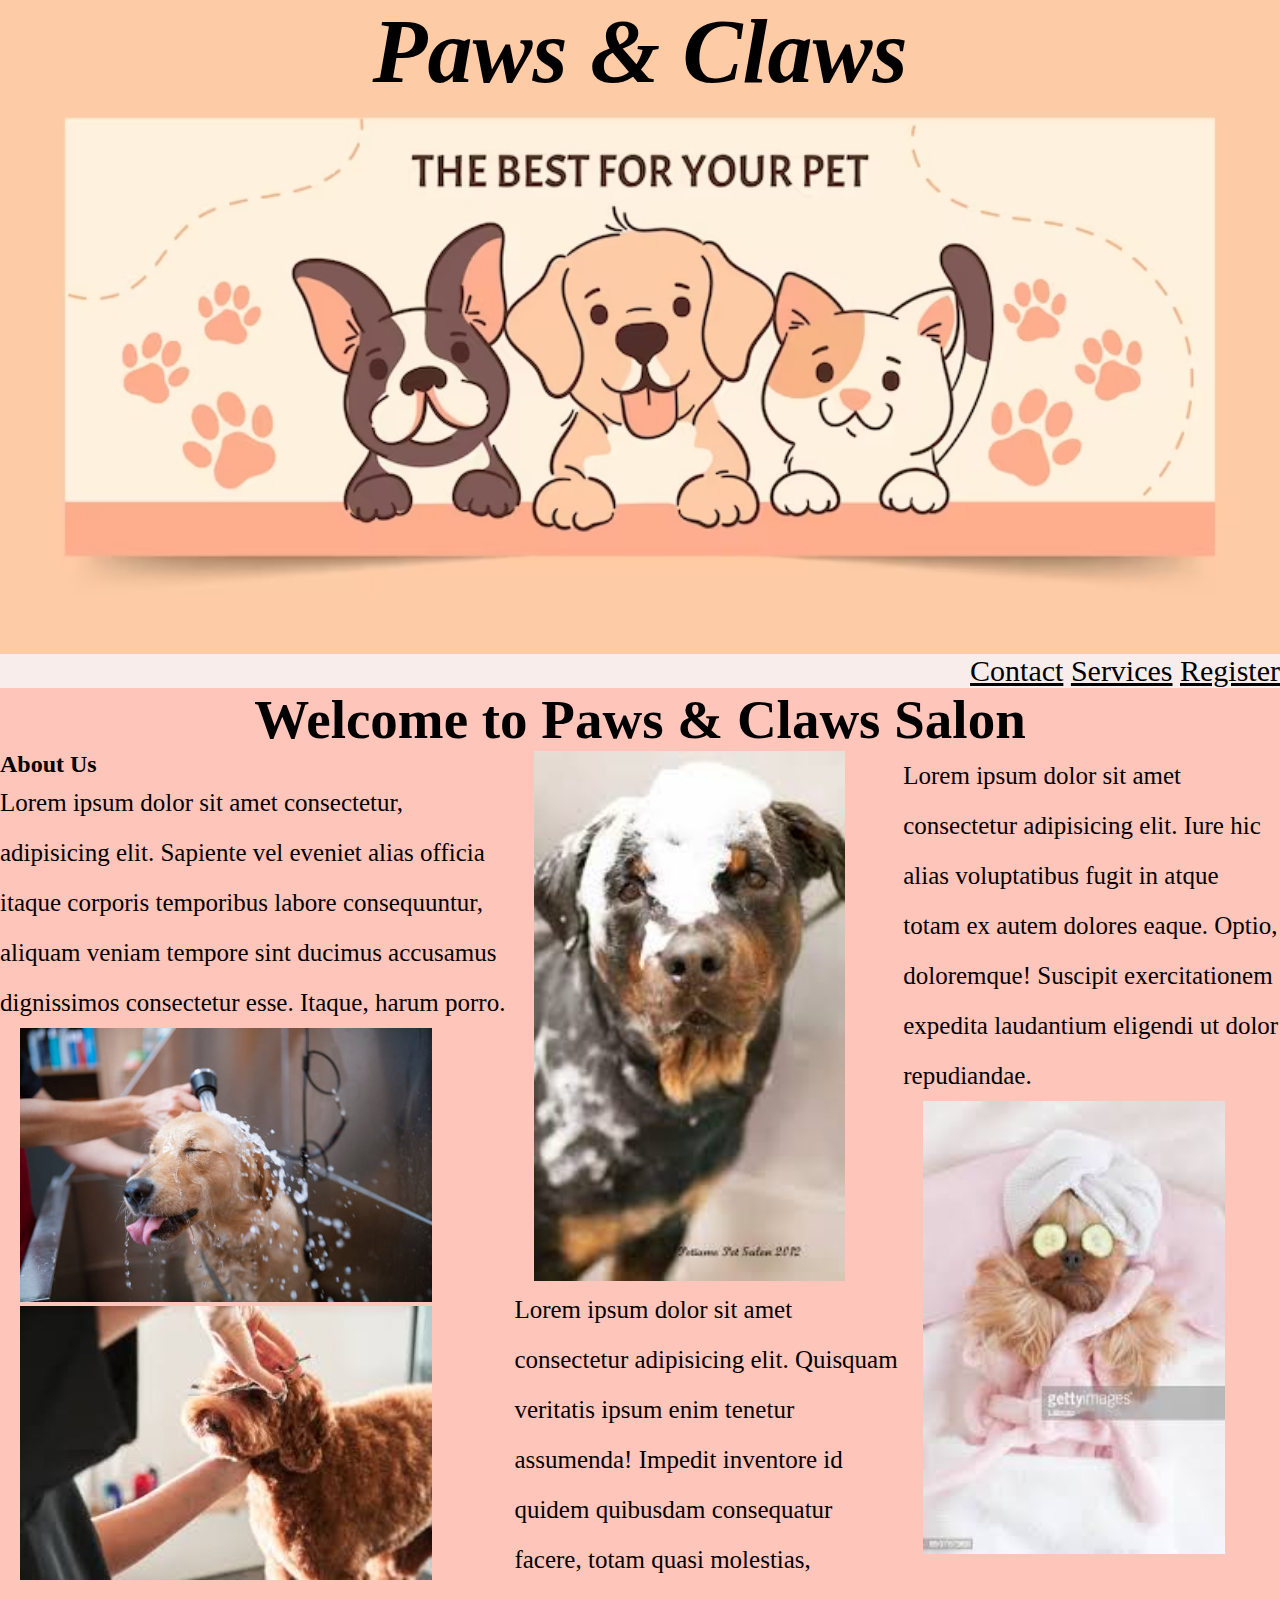
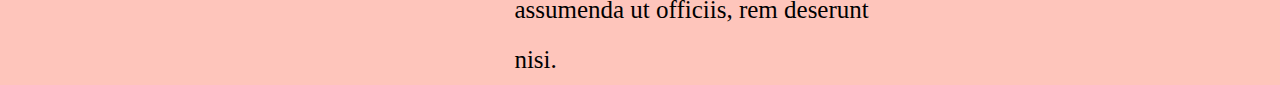
<file: pet solon/index.html>
<!DOCTYPE html>
<html lang="en">
<head>
    <meta charset="UTF-8">
    <meta name="viewport" content="width=device-width, initial-scale=1.0">
    <link rel="stylesheet" href="./style/mystyle.css">
    <title>Pet Solon Prjects</title>
    <link rel="stylesheet" href="./style/mystyle.css">
</head>
<body>

<header class="site-header">
    <h1>Paws & Claws</h1>
</header>
<nav class="menu">
    <a href="contact.html">Contact</a>
    <a href="services.html">Services</a>
    <a href="register.html">Register</a>
    
</nav>
 <h2 class="container">Welcome to Paws & Claws Salon</h2>
<main class="grid-two-container">
    
       
       <div>
        <h2>About Us</h2>
          <p>Lorem ipsum dolor sit amet consectetur, adipisicing elit. Sapiente vel eveniet alias officia itaque corporis temporibus labore consequuntur, aliquam veniam tempore sint ducimus accusamus dignissimos consectetur esse. Itaque, harum porro.</p>
    
        <img src="./img/istockphoto-1277453154-612x612.jpg" class="index-img">
            <img src="./img/images.jpg" class="index-img">
        
       </div>
    <div>
        <img src="./img/images (2).jpg" alt="" class="index-img">
        <p>Lorem ipsum dolor sit amet consectetur adipisicing elit. Quisquam veritatis ipsum enim tenetur assumenda! Impedit inventore id quidem quibusdam consequatur facere, totam quasi molestias, assumenda ut officiis, rem deserunt nisi.</p>
    </div>
    <div>
    <p>Lorem ipsum dolor sit amet consectetur adipisicing elit. Iure hic alias voluptatibus fugit in atque totam ex autem dolores eaque. Optio, doloremque! Suscipit exercitationem expedita laudantium eligendi ut dolor repudiandae.</p>
        <img src="./img/images (1).jpg" alt="" class="index-img">

    </div>




</div>

<footer>


</footer>

</main>
<script src="./scripts/register.js"></script>

</body>
</html>
</file>
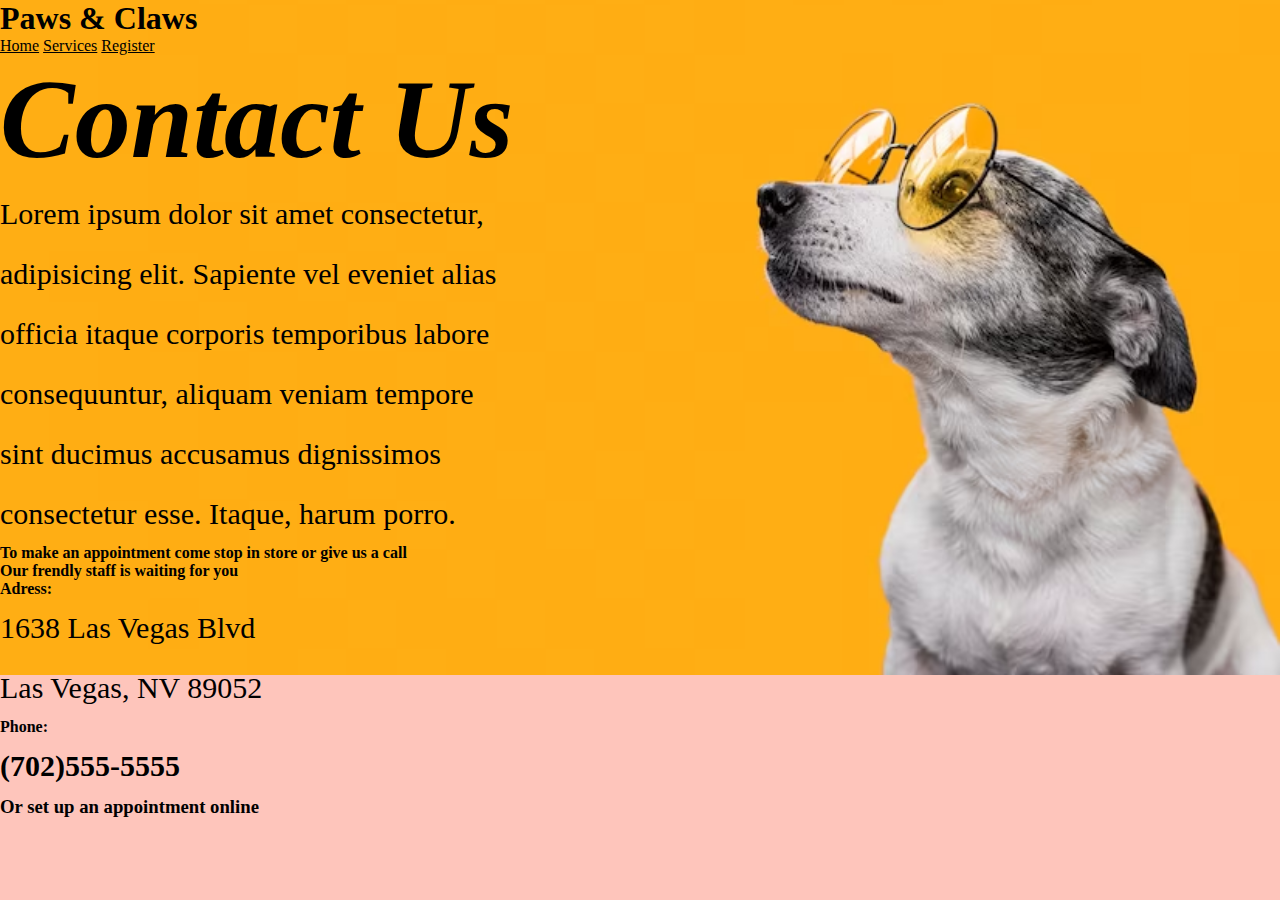
<file: pet solon/contact.html>
<!DOCTYPE html>
<html lang="en">
<head>
    <meta charset="UTF-8">
    <meta name="viewport" content="width=device-width, initial-scale=1.0">
    <link rel="stylesheet" href="./style/mystyle.css">
    <title>Pet Solon Prjects</title>
    <link rel="stylesheet" href="./style/mystyle.css">
</head>
<body class="contact-us">

<header class="contact-header">
    <h1>Paws & Claws</h1>

<nav class="contact-menu">
     <a href="index.html">Home</a>
    <a href="services.html">Services</a>
    <a href="register.html">Register</a>
    
</nav>
</header>

<main class="contact-container">
    
    <div>
    <h2>Contact Us</h2>
    
      <p>Lorem ipsum dolor sit amet consectetur, adipisicing elit. Sapiente vel eveniet alias officia itaque corporis temporibus labore consequuntur, aliquam veniam tempore sint ducimus accusamus dignissimos consectetur esse. Itaque, harum porro.</p>
      <h4>To make an appointment come stop in store or give us a call</h4>
      <h4>Our frendly staff is waiting for you</h4>
      <h4>Adress:</h4>
      <p>1638 Las Vegas Blvd </p>
      <p>Las Vegas, NV 89052</p>
      <h4>Phone:<p>(702)555-5555</p></h4>
      <h3>Or set up an appointment online</h3>
    </div>

    
</main>
<script src="./scripts/register.js"></script>
</body>
</html>
</file>
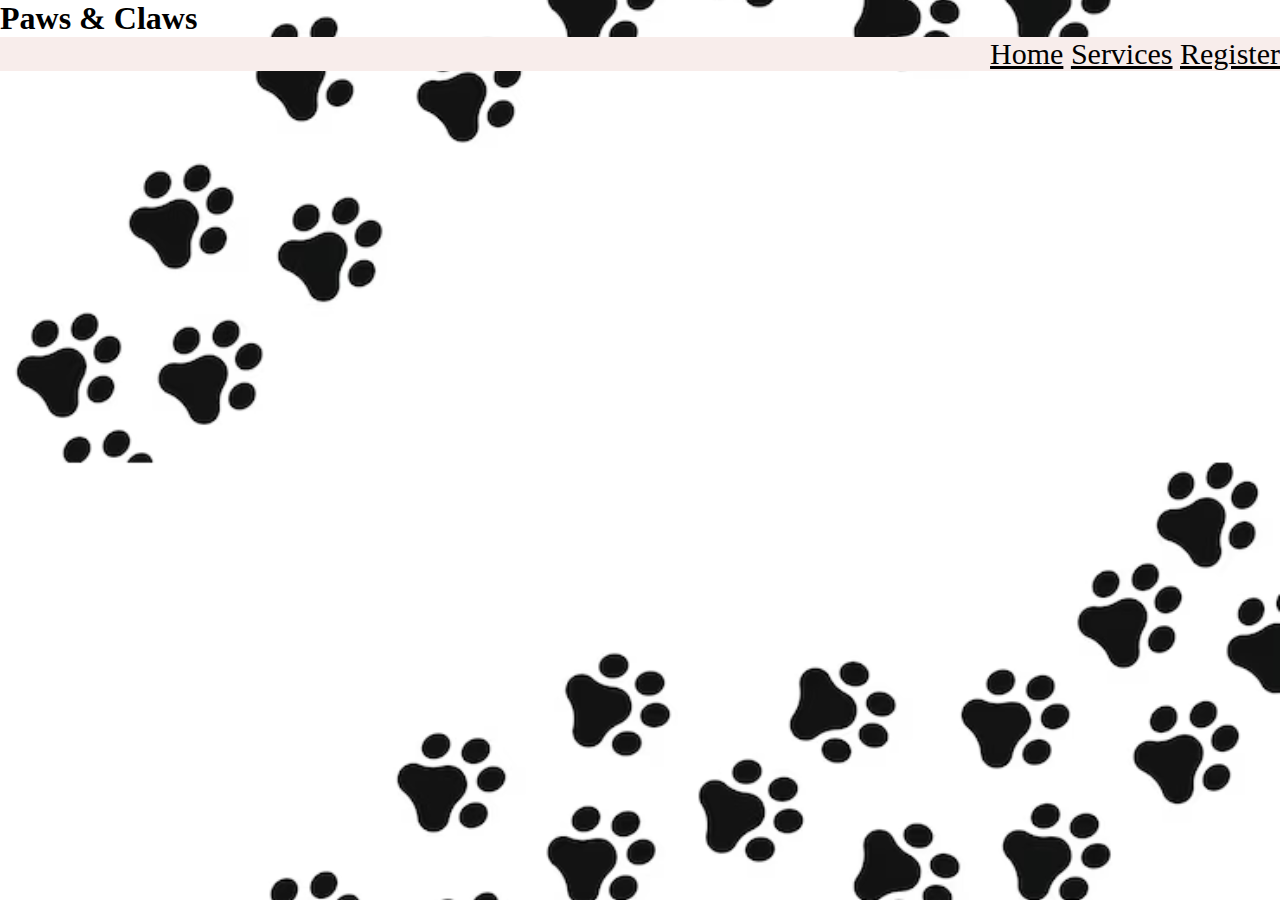
<file: pet solon/register.html>
<!DOCTYPE html>
<html lang="en">
    <head>
        <meta charset="UTF-8">
        <meta name="viewport" content="width=device-width, initial-scale=1.0">
        <link rel="stylesheet" href="./style/mystyle.css">
        <title>Pet Solon Prjects</title>
        <link rel="stylesheet" href="./style/mystyle.css">
    </head>
    <body class="services">

        <header class="servive-header">
            <h1>Paws & Claws</h1>

            <nav class="menu">
                <a href="index.html">Home</a>
                <a href="contact.html">Services</a>
                <a href="services.html">Register</a>

            </nav>
            <main>

            </main>
        </header>
        <script src="./scripts/register.js"></script>

    </body>
</html>
</file>
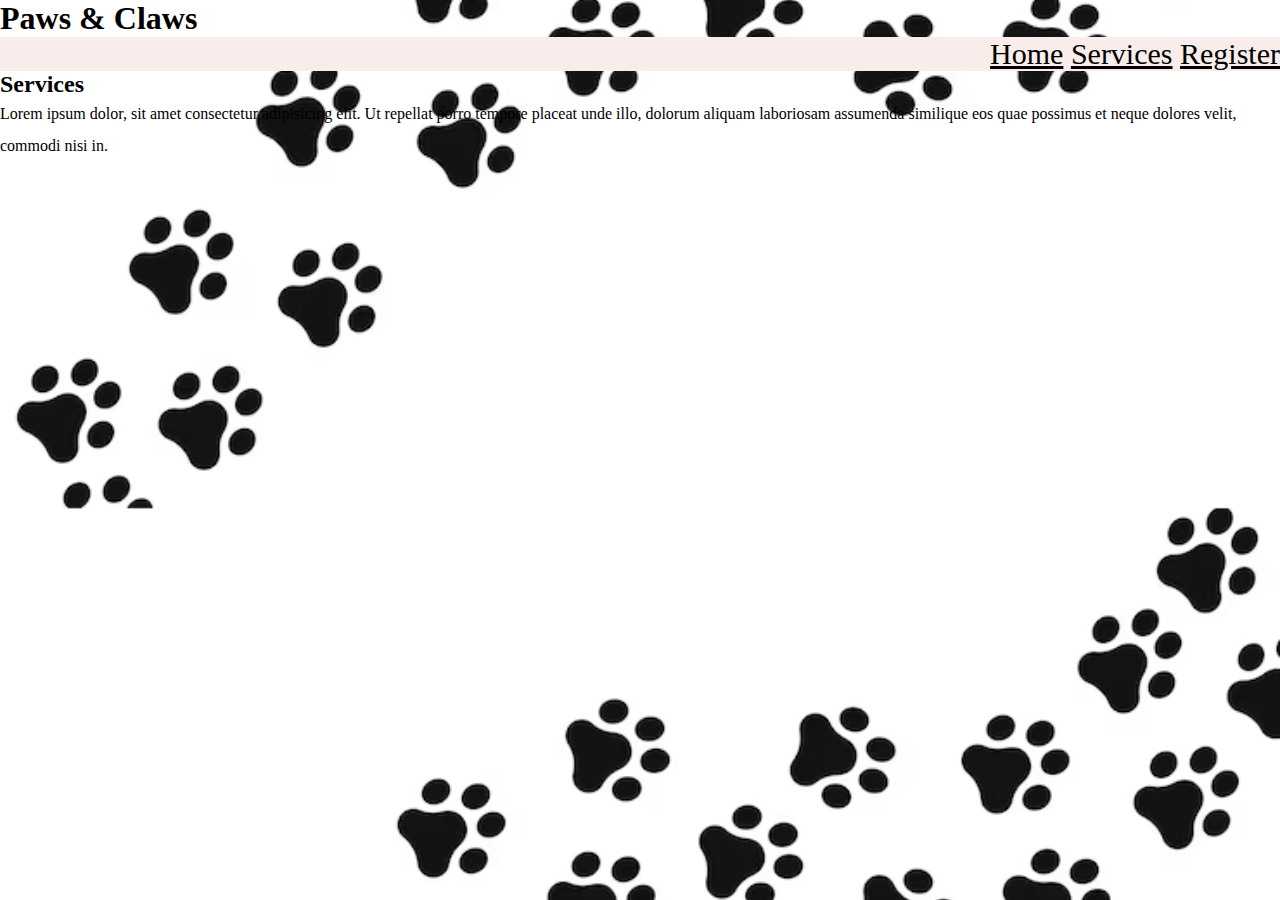
<file: pet solon/services.html>
<!DOCTYPE html>
<html lang="en">
<head>
    <meta charset="UTF-8">
    <meta name="viewport" content="width=device-width, initial-scale=1.0">
    <link rel="stylesheet" href="./style/mystyle.css">
    <title>Pet Solon Prjects</title>
    <link rel="stylesheet" href="./style/mystyle.css">
</head>
<body class="services">

<header class="servive-header">
    <h1>Paws & Claws</h1>

<nav class="menu">
     <a href="index.html">Home</a>
    <a href="contact.html">Services</a>
    <a href="register.html">Register</a>
    
</nav>

</header>
<main>
    <h2>Services</h2>
    <p>Lorem ipsum dolor, sit amet consectetur adipisicing elit. Ut repellat porro tempore placeat unde illo, dolorum aliquam laboriosam assumenda similique eos quae possimus et neque dolores velit, commodi nisi in.</p>
</main>

<script src="./scripts/register.js"></script>

</body>
</html>
</file>
<file: pet solon/style/mystyle.css>
/*global*/
*{
    padding: 0;
    margin: 0;

}

:root{
    --primary: #fae1dd;
    --secondary: #fec5bb;
    --secondary2: #f8edeb

}
body{
    background-color: var(--secondary);

    /* background-image: url(../img/body.avif); */
    
}
p{
    line-height: 2;

}
/*utilities*/
.grid-two-container{
    display: flex;
    flex-direction: row;
    justify-content: flex-start;
}
.container{
   

    font-weight: 800;
    font-size: 55px;
    text-align: center;
    color: black;

}
.grid-two-container img{
    width: 60%;
}
.grid-two-container p{
  
    float: right;
    margin-left: auto;
    font-size: 25px;
}
.grid-two-container .index-img{
    width: 80%;
    padding-left: 20px;
}

/*header*/
.site-header{
    background-image: url(../img/pet.avif);
    
    height: 30vh;
    width: 100%;
    background-size: cover;
    align-items: center, center;
    padding-bottom: 30%;
    


}
.site-header h1{
    align-content: center;
    font-size: 90px;
    text-decoration: wavy;
    font-style: italic;
    font-weight: 700;
    text-align: center;

}
nav a{
    color: black;
}

/*main*/
.menu{
    background-color: var(--secondary2);
    
    text-decoration: black;
    font-size: 30px;
    text-align: right;
    justify-content: space-between;
    pointer-events: painted;
}

/*main*/
main{

    
}
.img-container{
    background-color:  var(--secondary);
}



/*contact*/
.contact-us{
    background-image: url(../img/front-view-beautiful-dog-with-copy-space_23-2148786561.avif);
    width: 100%;
    height: 70vh;
    background-size: cover;
    background-position: center;
    background-repeat: no-repeat;
    

}
/* .contact-header{
    background-image: url(../img/header.jpg);
    width: 100%;
    height: 40vh;
    background-size: cover;
    background-position: center;
    background-repeat: no-repeat; */

.contact-container h2{
    margin-top: left;
    font-size: 7rem;
    text-decoration: wavy;
    font-style: italic;
    font-weight: 700;


}
.contact-container p{
    text-wrap: wrap;
    width: 40%;
    font-size: 30px;
}
/*service*/
.services{
    background-image: url(../img/body.avif);
    background-size: cover;
    background-position: center;
}
</file>
